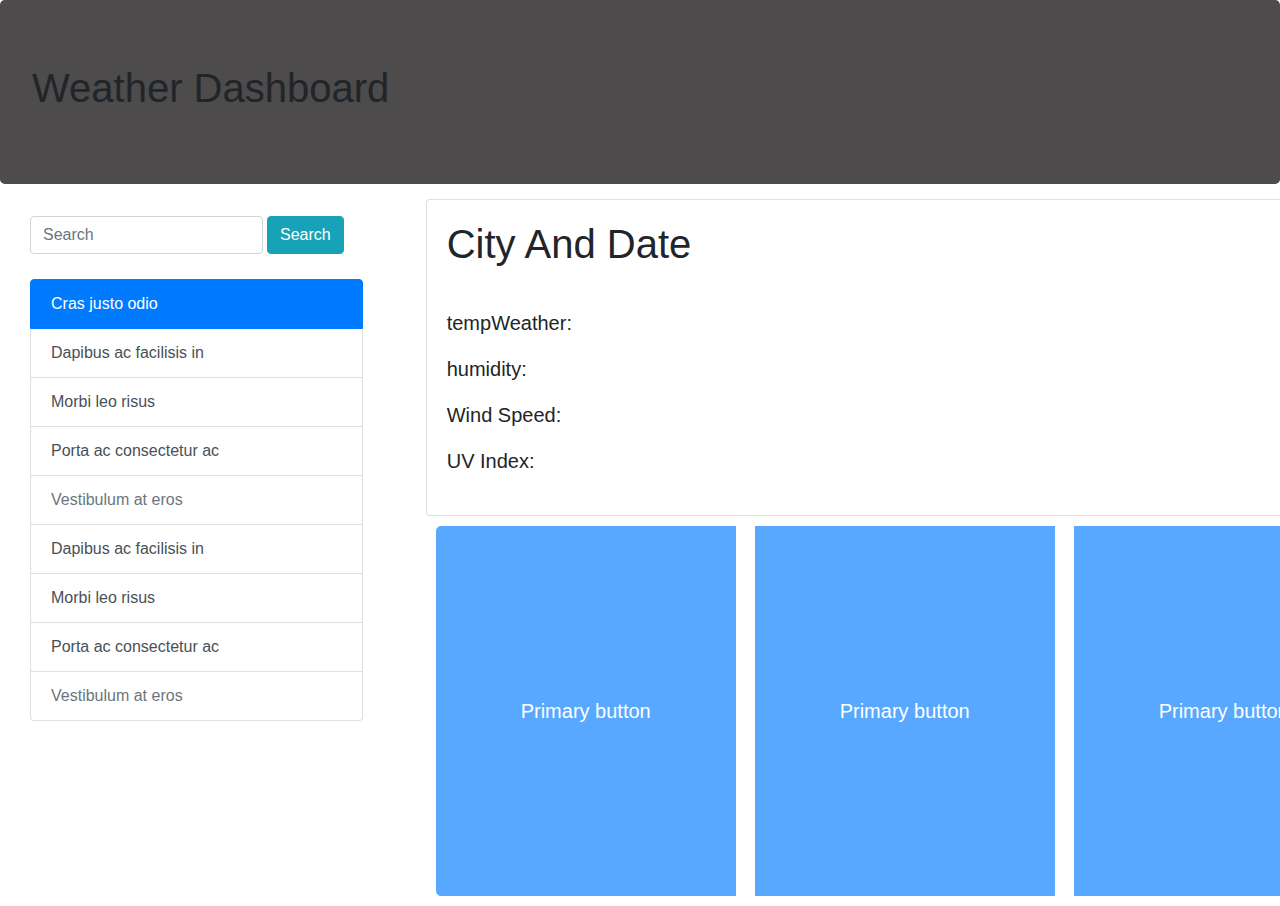
<file: index.html>
<!doctype html>
<html lang="en">

<head>
    <style>
        div.a {
          text-align: center;
        }
        
        div.b {
          text-align: left;
        }
        
        div.c {
          text-align: right;
        } 
        
        div.d {
          text-align: justify;
        } 
        </style>
    <!-- Required meta tags -->
    <meta charset="utf-8">
    <meta name="viewport" content="width=device-width, initial-scale=1, shrink-to-fit=no">

    <!-- Bootstrap CSS -->
    <link rel="stylesheet" href="https://stackpath.bootstrapcdn.com/bootstrap/4.5.2/css/bootstrap.min.css"
        integrity="sha384-JcKb8q3iqJ61gNV9KGb8thSsNjpSL0n8PARn9HuZOnIxN0hoP+VmmDGMN5t9UJ0Z" crossorigin="anonymous">
    <link rel="stylesheet" href="style.css">
    <title>Weather Dashboard</title>
</head>

<body>
        <div class="jumbotron">
            <h1>Weather Dashboard</h1>
        </header>
    
        
    </div>

    <!-- Search Form -->
    <div class="container">
    <form class="form-inline active-cyan-4">
        <input class="form-control form-control-md mr-1 w-24" type="text" style="margin-left: 15px;" placeholder="Search"
          aria-label="Search">
          <button type="button" class="btn btn-info">Search</button> 
      </form>

      <!-- City Results List -->

      <div class="list-group" id="location-list" style="margin-top: 25px; margin-left: 15px; width: 30%;">
        <a href="#" class="list-group-item list-group-item-action active">
          Cras justo odio
        </a>
        <a href="#" class="list-group-item list-group-item-action">Dapibus ac facilisis in</a>
        <a href="#" class="list-group-item list-group-item-action">Morbi leo risus</a>
        <a href="#" class="list-group-item list-group-item-action">Porta ac consectetur ac</a>
        <a href="#" class="list-group-item list-group-item-action disabled" tabindex="-1" aria-disabled="true">Vestibulum at eros</a>
        <a href="#" class="list-group-item list-group-item-action">Dapibus ac facilisis in</a>
        <a href="#" class="list-group-item list-group-item-action">Morbi leo risus</a>
        <a href="#" class="list-group-item list-group-item-action">Porta ac consectetur ac</a>
        <a href="#" class="list-group-item list-group-item-action disabled" tabindex="-1" aria-disabled="true">Vestibulum at eros</a>
    </div>

        <div class="card">
        <div class="card-body">
          <h3 class="card-title">City And Date</h3>
          <p class="card-text">tempWeather:</p>
          <p class="card-text">humidity:</p>
          <p class="card-text">Wind Speed:</p>
          <p class="card-text">UV Index:</p>
        </div>
      </div>
      
      <div class="btn-group">
      <button type="button" class="btn btn-lg btn-primary" disabled>Primary button</button>
      <button type="button" class="btn btn-lg btn-primary" disabled>Primary button</button>
      <button type="button" class="btn btn-lg btn-primary" disabled>Primary button</button>
      <button type="button" class="btn btn-lg btn-primary" disabled>Primary button</button>
      <button type="button" class="btn btn-lg btn-primary" disabled>Primary button</button>
    </div>



      <!-- 
      <div class="container" id="fiveDay">
        <div class="row" style= "margin-left 50px;">
          <div class="col">col</div>
          <div class="col">col</div>
          <div class="col">col</div>
          <div class="col">col</div>
        </div> -->
        
      <!-- <div class="card text-white bg-info mb-3" style="width: 25%; margin-top: 10px;">
        <div class="card-header">Header</div>
        <div class="card-body">
          <h5 class="card-title">Info card title</h5>
          <p class="card-text">Some quick example</p>
        </div> -->
        
        <!-- <div class="row">
        <div class="card col-sm-3" style="width: 18rem; margin-top: 2%;">
            <div class="card-body">
              <h5 class="card-title">Card title</h5>
              <h6 class="card-subtitle mb-2 text-muted">Card subtitle</h6>
              <p class="card-text">Some quick example text to build on the card title and make up the bulk of the card's content.</p>
              
            </div>
          </div>

          <div class="card col-sm-3 " style="width: 18rem; margin-top: 2%;">
            <div class="card-body">
              <h5 class="card-title">Card title</h5>
              <h6 class="card-subtitle mb-2 text-muted">Card subtitle</h6>
              <p class="card-text">Some quick example text to build on the card title and make up the bulk of the card's content.</p>
              
            </div>
          </div>
        </div> -->

      






    <!-- Optional JavaScript -->
    <script type="text/javascript"></script>
    <!-- jQuery first, then Popper.js, then Bootstrap JS -->
    <script src="https://code.jquery.com/jquery-3.5.1.slim.min.js"
        integrity="sha384-DfXdz2htPH0lsSSs5nCTpuj/zy4C+OGpamoFVy38MVBnE+IbbVYUew+OrCXaRkfj"
        crossorigin="anonymous"></script>
    <script src="https://cdn.jsdelivr.net/npm/popper.js@1.16.1/dist/umd/popper.min.js"
        integrity="sha384-9/reFTGAW83EW2RDu2S0VKaIzap3H66lZH81PoYlFhbGU+6BZp6G7niu735Sk7lN"
        crossorigin="anonymous"></script>
    <script src="https://stackpath.bootstrapcdn.com/bootstrap/4.5.2/js/bootstrap.min.js"
        integrity="sha384-B4gt1jrGC7Jh4AgTPSdUtOBvfO8shuf57BaghqFfPlYxofvL8/KUEfYiJOMMV+rV"
        crossorigin="anonymous"></script>
    </div>
    
</body>

</html>


<!-- <script type="text/javascript">

        $(document).ready(function () {

            var apiKey = "";


            $(".searchSubmit").on("click", function () {
                var searchInput = $(".form-control").val();

                var weatherSearch = "htttps.//api.openweather"+searchinput+"&appid="+apiKey;

                var weatherForecast = "";

                $.ajax({
                    url:weatherSearch,
                    method: "GET"
                }).then(function(res) {
                    console.log(res);
                    var tempWeather= res.//something
                })

            })

        })

    </script> -->
</file>
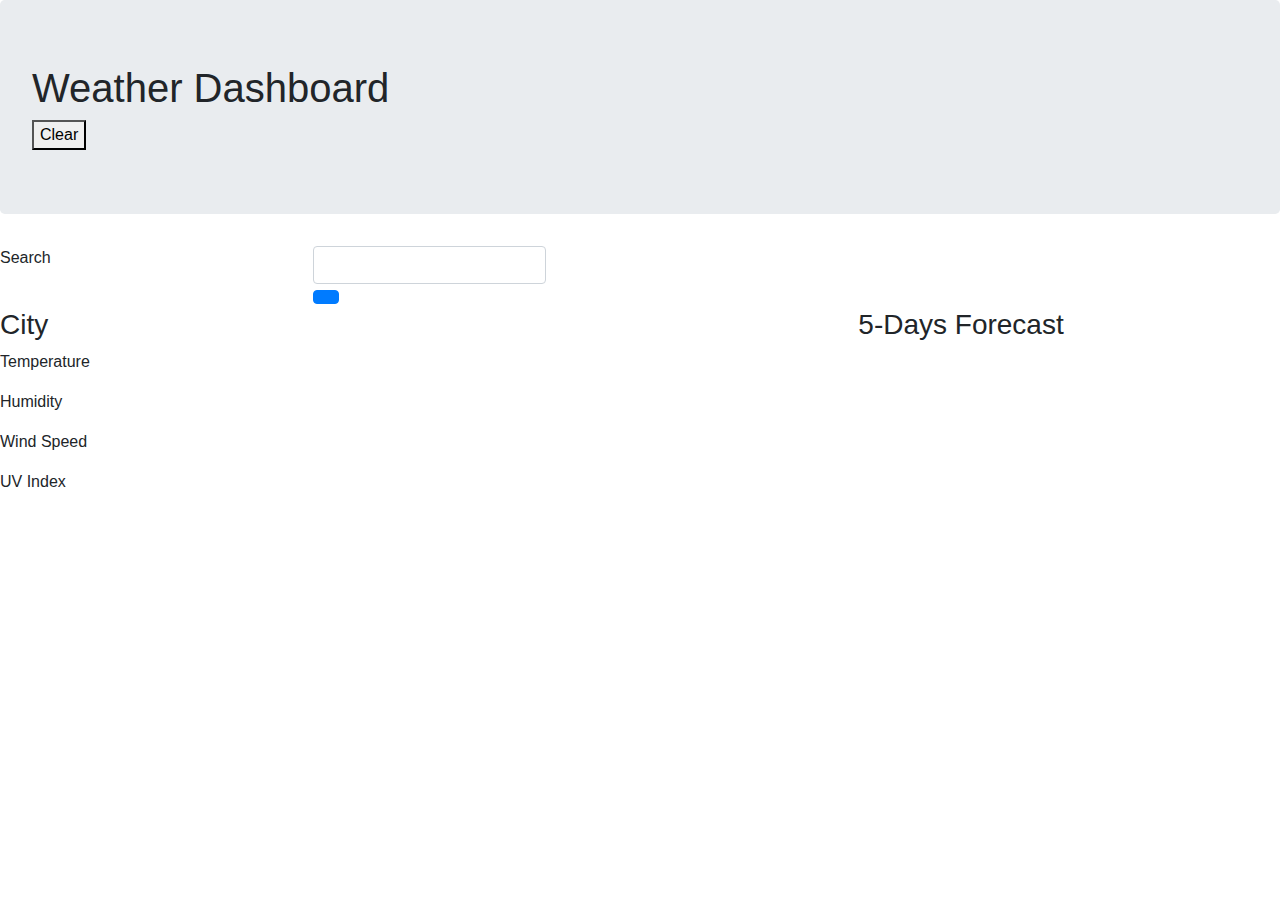
<file: index2.html>
<!doctype html>
<html lang="en">

<head>
    <!-- Required meta tags -->
    <meta charset="utf-8">
    <meta name="viewport" content="width=device-width, initial-scale=1, shrink-to-fit=no">

    <!-- Bootstrap CSS -->
    <link rel="stylesheet" href="https://stackpath.bootstrapcdn.com/bootstrap/4.5.2/css/bootstrap.min.css"
        integrity="sha384-JcKb8q3iqJ61gNV9KGb8thSsNjpSL0n8PARn9HuZOnIxN0hoP+VmmDGMN5t9UJ0Z" crossorigin="anonymous">

    <title>Weather Dashboard</title>
</head>

<body>
    <div class="jumbotron">
        <h1>Weather Dashboard</h1>
        <button>Clear</button>
    </div>

    <div class="row">
        <!--City Search-->
        <div class="col-md-3">
            <div>Search </div>
        </div>

        <div>
            <input type="text" class="form-control">
            <span>
                <button class="btn btn-primary searchSubmit"><i class="fa fa-search"></i></button>
            </span>
        </div>

        <div class="btn-group- vertical" id="searchResults"></div>

        <!--Results---->

        <div class="col-md-8">
            <div id="weather">
                <div>
                    <h3 id="city">City</h3>
                    <p id="temperature">Temperature</p>
                    <p id="humidity">Humidity</p>
                    <p id="windSpeed">Wind Speed</p>
                    <p id="uvIndex">UV Index</p>
                </div>

            </div>
            <script type="text/javascript">

                $(document).ready(function () {
        
                    var apiKey = "";
        
        
                    $(".searchSubmit").on("click", function () {
                        var searchInput = $(".form-control").val();
        
                        var weatherSearch = "htttps.//api.openweather"+searchinput+"&appid="+apiKey;
        
                        var weatherForecast = "";
        
                        $.ajax({
                            url:weatherSearch,
                            method: "GET"
                        }).then(function(res) {
                            console.log(res);
                            var tempWeather= res.//something
                        })
        
                    })
        
                })
        
            </script>
        </div>

        <div>
            <h3>5-Days Forecast</h3>

            <div class="row" id="forecast">

            </div>
        </div>
    </div>

    <!-- Optional JavaScript -->
    <!-- jQuery first, then Popper.js, then Bootstrap JS -->
    <script src="https://code.jquery.com/jquery-3.5.1.slim.min.js"
        integrity="sha384-DfXdz2htPH0lsSSs5nCTpuj/zy4C+OGpamoFVy38MVBnE+IbbVYUew+OrCXaRkfj"
        crossorigin="anonymous"></script>
    <script src="https://cdn.jsdelivr.net/npm/popper.js@1.16.1/dist/umd/popper.min.js"
        integrity="sha384-9/reFTGAW83EW2RDu2S0VKaIzap3H66lZH81PoYlFhbGU+6BZp6G7niu735Sk7lN"
        crossorigin="anonymous"></script>
    <script src="https://stackpath.bootstrapcdn.com/bootstrap/4.5.2/js/bootstrap.min.js"
        integrity="sha384-B4gt1jrGC7Jh4AgTPSdUtOBvfO8shuf57BaghqFfPlYxofvL8/KUEfYiJOMMV+rV"
        crossorigin="anonymous"></script>

    
</body>

</html>
</file>
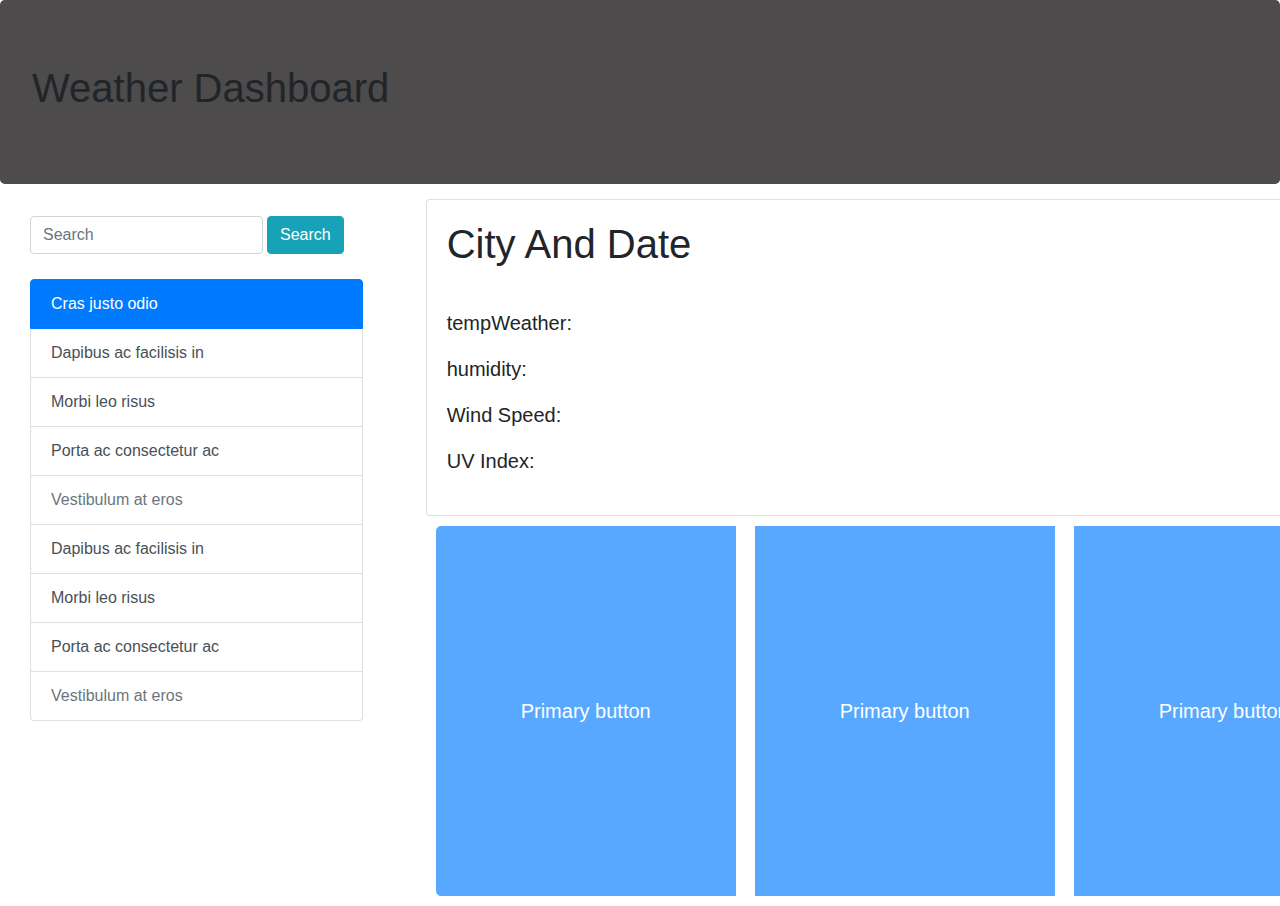
<file: indextest.html>
<!doctype html>
<html lang="en">

<head>
    <style>
        div.a {
          text-align: center;
        }
        
        div.b {
          text-align: left;
        }
        
        div.c {
          text-align: right;
        } 
        
        div.d {
          text-align: justify;
        } 
        </style>
    <!-- Required meta tags -->
    <meta charset="utf-8">
    <meta name="viewport" content="width=device-width, initial-scale=1, shrink-to-fit=no">

    <!-- Bootstrap CSS -->
    <link rel="stylesheet" href="https://stackpath.bootstrapcdn.com/bootstrap/4.5.2/css/bootstrap.min.css"
        integrity="sha384-JcKb8q3iqJ61gNV9KGb8thSsNjpSL0n8PARn9HuZOnIxN0hoP+VmmDGMN5t9UJ0Z" crossorigin="anonymous">
    <link rel="stylesheet" href="style.css">
    <title>Weather Dashboard</title>
</head>

<body>
        <div class="jumbotron">
            <h1>Weather Dashboard</h1>
        </header>
    
        
    </div>

    <!-- Search Form -->
    <div class="container">
    <form class="form-inline active-cyan-4">
        <input class="form-control form-control-md mr-1 w-24" type="text" style="margin-left: 15px;" placeholder="Search"
          aria-label="Search">
          <button type="button" class="btn btn-info">Search</button> 
      </form>

      <!-- City Results List -->

      <div class="list-group" style="margin-top: 25px; margin-left: 15px; width: 30%;">
        <a href="#" class="list-group-item list-group-item-action active">
          Cras justo odio
        </a>
        <a href="#" class="list-group-item list-group-item-action">Dapibus ac facilisis in</a>
        <a href="#" class="list-group-item list-group-item-action">Morbi leo risus</a>
        <a href="#" class="list-group-item list-group-item-action">Porta ac consectetur ac</a>
        <a href="#" class="list-group-item list-group-item-action disabled" tabindex="-1" aria-disabled="true">Vestibulum at eros</a>
        <a href="#" class="list-group-item list-group-item-action">Dapibus ac facilisis in</a>
        <a href="#" class="list-group-item list-group-item-action">Morbi leo risus</a>
        <a href="#" class="list-group-item list-group-item-action">Porta ac consectetur ac</a>
        <a href="#" class="list-group-item list-group-item-action disabled" tabindex="-1" aria-disabled="true">Vestibulum at eros</a>
    </div>

        <div class="card">
        <div class="card-body">
          <h3 class="card-title">City And Date</h3>
          <p class="card-text">tempWeather:</p>
          <p class="card-text">humidity:</p>
          <p class="card-text">Wind Speed:</p>
          <p class="card-text">UV Index:</p>
        </div>
      </div>
      
      <div class="btn-group">
      <button type="button" class="btn btn-lg btn-primary" disabled>Primary button</button>
      <button type="button" class="btn btn-lg btn-primary" disabled>Primary button</button>
      <button type="button" class="btn btn-lg btn-primary" disabled>Primary button</button>
      <button type="button" class="btn btn-lg btn-primary" disabled>Primary button</button>
      <button type="button" class="btn btn-lg btn-primary" disabled>Primary button</button>
    </div>



      <!-- 
      <div class="container" id="fiveDay">
        <div class="row" style= "margin-left 50px;">
          <div class="col">col</div>
          <div class="col">col</div>
          <div class="col">col</div>
          <div class="col">col</div>
        </div> -->
        
      <!-- <div class="card text-white bg-info mb-3" style="width: 25%; margin-top: 10px;">
        <div class="card-header">Header</div>
        <div class="card-body">
          <h5 class="card-title">Info card title</h5>
          <p class="card-text">Some quick example</p>
        </div> -->
        
        <!-- <div class="row">
        <div class="card col-sm-3" style="width: 18rem; margin-top: 2%;">
            <div class="card-body">
              <h5 class="card-title">Card title</h5>
              <h6 class="card-subtitle mb-2 text-muted">Card subtitle</h6>
              <p class="card-text">Some quick example text to build on the card title and make up the bulk of the card's content.</p>
              
            </div>
          </div>

          <div class="card col-sm-3 " style="width: 18rem; margin-top: 2%;">
            <div class="card-body">
              <h5 class="card-title">Card title</h5>
              <h6 class="card-subtitle mb-2 text-muted">Card subtitle</h6>
              <p class="card-text">Some quick example text to build on the card title and make up the bulk of the card's content.</p>
              
            </div>
          </div>
        </div> -->

      






    <!-- Optional JavaScript -->
    <script type="text/javascript"></script>
    <!-- jQuery first, then Popper.js, then Bootstrap JS -->
    <script src="https://code.jquery.com/jquery-3.5.1.slim.min.js"
        integrity="sha384-DfXdz2htPH0lsSSs5nCTpuj/zy4C+OGpamoFVy38MVBnE+IbbVYUew+OrCXaRkfj"
        crossorigin="anonymous"></script>
    <script src="https://cdn.jsdelivr.net/npm/popper.js@1.16.1/dist/umd/popper.min.js"
        integrity="sha384-9/reFTGAW83EW2RDu2S0VKaIzap3H66lZH81PoYlFhbGU+6BZp6G7niu735Sk7lN"
        crossorigin="anonymous"></script>
    <script src="https://stackpath.bootstrapcdn.com/bootstrap/4.5.2/js/bootstrap.min.js"
        integrity="sha384-B4gt1jrGC7Jh4AgTPSdUtOBvfO8shuf57BaghqFfPlYxofvL8/KUEfYiJOMMV+rV"
        crossorigin="anonymous"></script>
    </div>
    
</body>

</html>


<!-- <script type="text/javascript">

        $(document).ready(function () {

            var apiKey = "";


            $(".searchSubmit").on("click", function () {
                var searchInput = $(".form-control").val();

                var weatherSearch = "htttps.//api.openweather"+searchinput+"&appid="+apiKey;

                var weatherForecast = "";

                $.ajax({
                    url:weatherSearch,
                    method: "GET"
                }).then(function(res) {
                    console.log(res);
                    var tempWeather= res.//something
                })

            })

        })

    </script> -->
</file>
<file: style.css>
.card {
    margin-top: -47%;
    height: 317px;
    width: 1200px;
    margin-left: 37%;
    
}


.container {
    margin-right: 100%;
    position: relative;
}

.card-title {
    margin-bottom: 40px;
    font-size: 40px;
    font-family: 'Trebuchet MS', 'Lucida Sans Unicode', 'Lucida Grande', 'Lucida Sans', Arial, sans-serif
    font-weight: bold;
}

.card-body {
 font-size: 20px;
}



.fiveDay {
    margin-left: 100px;
}


.btn-group {
    margin-left: 37%;
    padding: 10px;
    justify-content: center;
}

.jumbotron {
    background-color: rgb(77, 75, 75)
    
}

.h1 {
    /* align-content: center;
    text-justify: center; */
    text-align: center;
}

.btn-primary {
    height: 370px;
    width: 300px;
margin-right: 20px; */
margin-bottom: 5px !important;
}
</file>
